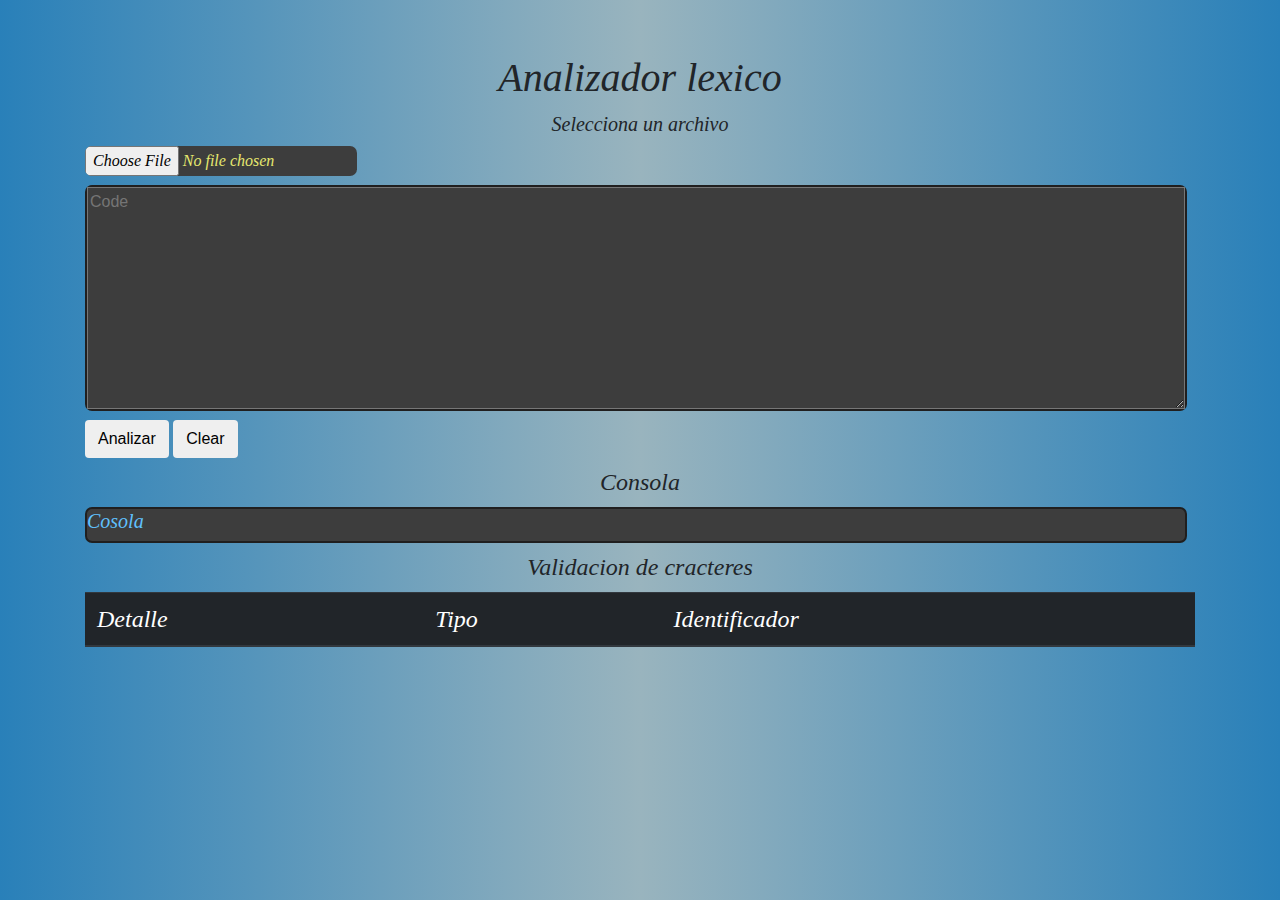
<file: Analizador-Lexico-js/index.html>
<!DOCTYPE html>
<html lang="en">
  <head>
    <meta charset="UTF-8" />
    <meta http-equiv="X-UA-Compatible" content="IE=edge" />
    <meta name="viewport" content="width=device-width, initial-scale=1.0" />
    <link rel="stylesheet" href="https://cdn.jsdelivr.net/npm/bootstrap@4.0.0/dist/css/bootstrap.min.css" integrity="sha384-Gn5384xqQ1aoWXA+058RXPxPg6fy4IWvTNh0E263XmFcJlSAwiGgFAW/dAiS6JXm" crossorigin="anonymous">
    <link rel="stylesheet" type="text/css" href="styles.css">
    <title>Analizador Lexico</title>
  </head>
  <body>
    <br>
    <div class="container">
      <div class="container_form ">
          <h1 class="titulo">Analizador lexico</h1>
          <form id="container_codigo">
            <h5 class="t2">Selecciona un archivo</h5>
            <input  type="file" id="archivo">
            <div class="formulario">
              <textarea 
              name="entrada"
              placeholder="Code"
              id="codigo"
              cols="120"
              rows="9"
            ></textarea>
            </div>
            <div class="group-buttons">
              <button type="submit" class="btn btn-ligh">Analizar</button>
              <button type="reset" class="btn btn-ligh">Clear</button>
            </div>
          </form>
          <h4 class="t2">Consola</h4>
          <div class="console" id="111">
            <h5 class="succes">Cosola</h5>
          </div>
          <div id="Sintaxis"></div>
      </div>
      <div class="container_lexico">
        <h4 class="t2">Validacion de cracteres</h4>
        <div id="CodeData" >
          <table class="table" >
            <thead class="thead-dark  LineaLexico">
              <tr>
                <th class="h4">Detalle</th>
                <th class="h4">Tipo</th>
                <th class="h4">Identificador</th>
              </tr>
            </thead>
            <tbody id="datos" class="tabla"></tbody>
          </table>
          <br>
        </div>
      </div>
      
    </div>
    <script src="./Logic.js"></script>
  </body>
  
</html>
</file>
<file: Analizador-Lexico-js/styles.css>
body{
   background: #2980B9;  /* fallback for old browsers */
   background: -webkit-linear-gradient(to right, #61b0d2, #77b6cd, #2980B9);  /* Chrome 10-25, Safari 5.1-6 */
   background: linear-gradient(to right, #2980B9, #99b4be, #2980B9); /* W3C, IE 10+/ Edge, Firefox 16+, Chrome 26+, Opera 12+, Safari 7+ */
   height: 100vh;
}
input{
  font-family: 'Times New Roman', Times, serif;
    color: rgb(230, 232, 111)  ;
    font-style: oblique;
    background-color: rgb(61, 61, 61);
    border-radius:7px;
}
.error{
    font-family: 'Times New Roman', Times, serif;
    color: rgb(230, 232, 111)  ;
    font-style: oblique;
  }
 .succes{
    font-family: 'Times New Roman', Times, serif;
    color: rgb(96, 193, 254);
    font-style: oblique;
    
 }
 .var{
  font-family: 'Times New Roman', Times, serif;
  color: rgb(96, 254, 217);
  font-style: oblique;
}
 .search{
  font-family: 'Times New Roman', Times, serif;
  font-style: oblique;
  color:rgb(232, 145, 111) ;
 }

 .console{
   margin-top: 9px;
   margin-right: 8px;
   margin-bottom: 9px;
   border: 2px solid rgb(32, 31, 31);
   background-color: rgb(61, 61, 61);
   border-radius:7px;
 }
 .formulario{
   margin-right: 8px;
   margin-bottom: 9px;
   margin-top: 9px;
   border: 2px solid rgb(32, 31, 31);
   border-radius:7px;
   display: flex;
  flex-direction: column;
 }
 .formulario textarea{
   background-color:  rgb(61, 61, 61);
   color: rgb(255, 255, 255);
 }
 .TablaLexico{
  background-color: rgb(61, 61, 61);
  font-family: 'Times New Roman', Times, serif;
  font-size: 22px;
  color: rgb(230, 232, 111)  ;
  font-style: oblique;
 }
 .LineaLexico{
  background-color:  rgb(95, 94, 94);
  font-family: 'Times New Roman', Times, serif;
  font-size: 22px;
  color: rgb(255, 255, 255);
  font-style: oblique;
 }
 .titulo{
  font-family: 'Times New Roman', Times, serif;
  font-style: oblique;
  text-align: center;
  margin-top: 30px;
 }
 .t2{
  text-align: center;
  font-family: 'Times New Roman', Times, serif;
  font-style: oblique;
  text-align: center;
  margin-top: 10px;
  margin-bottom: 10px;
 }
</file>
